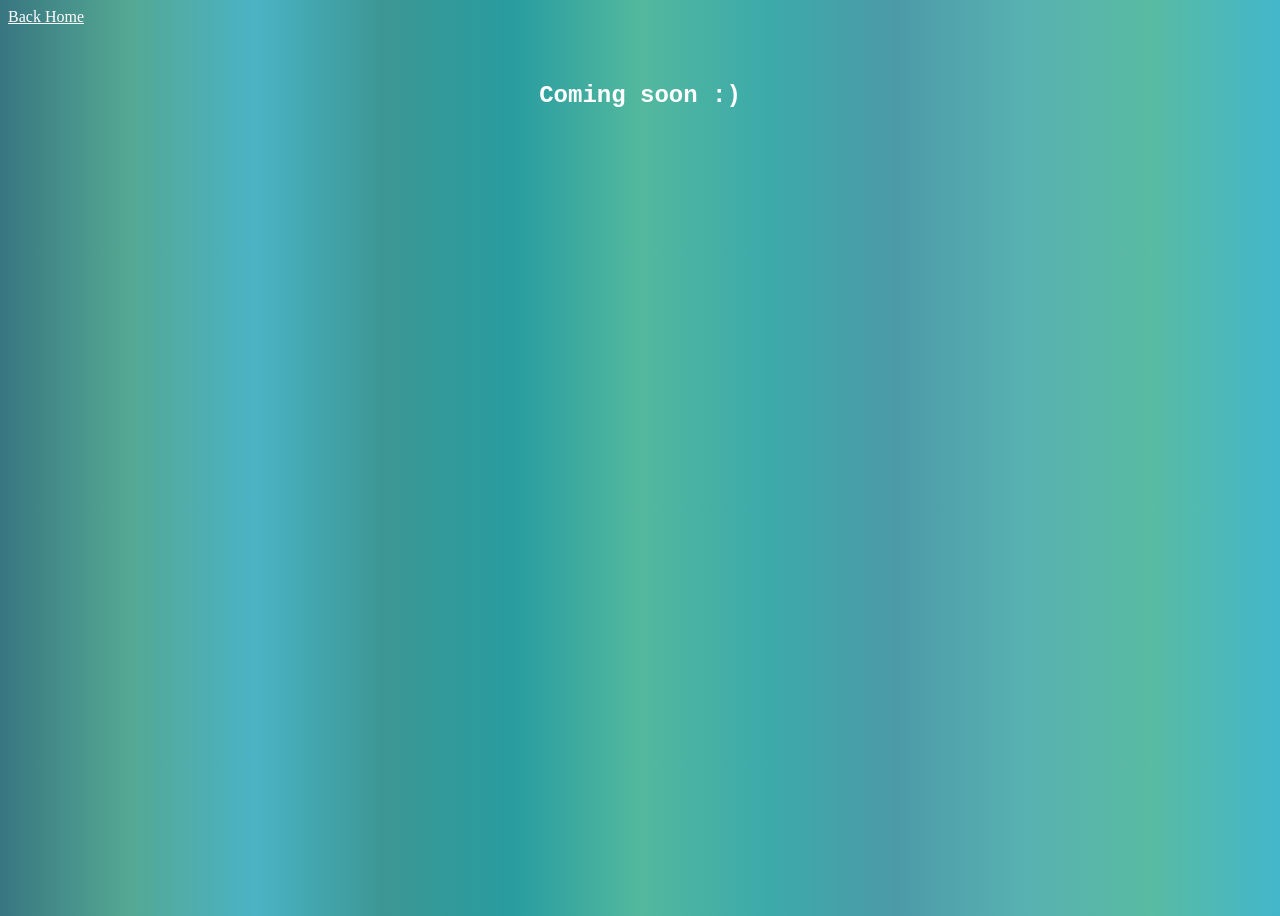
<file: comingsoon.html>
<!DOCTYPE html>
<html>
<head>
<title>Coming soon</title>
<link href="style.css" rel="stylesheet">
<link rel="icon" href="Media/HTLWS_icon.ico">
<meta name="viewport" content="width=device-width, initial-scale=1.0">
</head>
<body>
     <nav>
        <a class="navigation" href="./index.html">Back Home</a>  
    </nav> 
    <br>
    <br>
    <h2 style="font-family: 'Courier New', Courier, monospace; 
    color: white; text-align: center;">Coming soon :) </h2>
    <br>
   
</body>
</html>
</file>
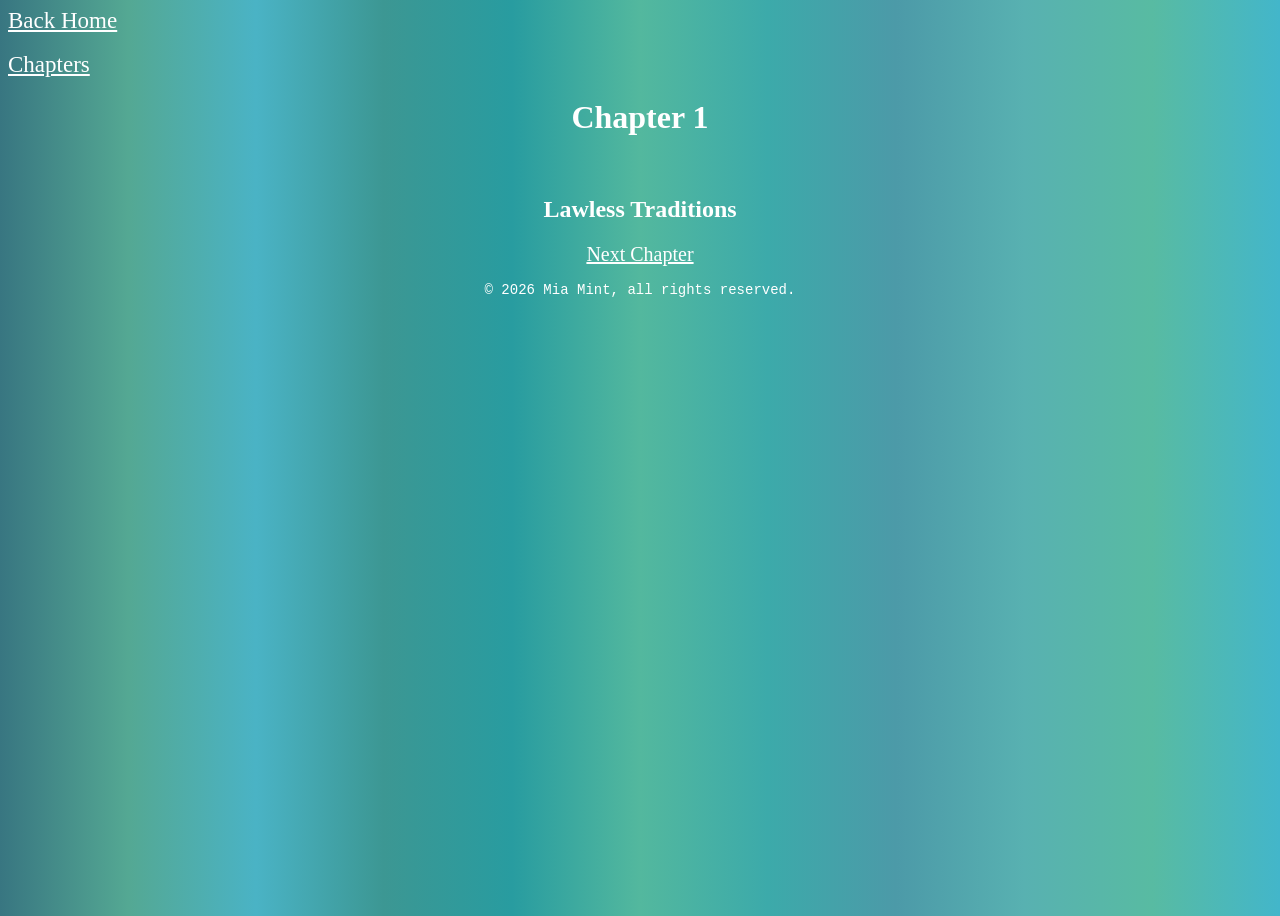
<file: Chapters/chapter1.html>
<!DOCTYPE html>
<html>
<head>
    <title> Chapter 1</title>
<link href="../style.css" rel="stylesheet">
<link rel="icon" href="Media/MadIcon.ico">
<meta name="viewport" content="width=device-width, initial-scale=1.0">
</head>
<body>
    <nav>
        <a style="font-size: 23px; font-family: 'Times New Roman', Times, serif; " class="navigation" href="../index.html">Back Home</a>  
        <br> 
        <br>
        <a style="font-size: 23px; font-family: 'Times New Roman', Times, serif; " class= "navigation" href="../read.html">Chapters</a>
    </nav> 
    <h1 style="font-family: 'Times New Roman', Times, serif; text-align: center; color: white;">Chapter 1 </h1>
    <br>
    <h2 style="color: white; text-align: center; font-family: 'Times New Roman', Times, serif;">Lawless Traditions</h2>
<div class="chapter">
    <p>
    </p>
</div>
<p style="text-align: center;"><a href= "../comingsoon.html" style="font-family: 'Times New Roman', Times, serif; font-size: 20px; color: white;" >Next Chapter</a></p>
<footer>
    <p style="font-family: 'Courier New', Courier, monospace;
   color: white; text-align: center; font-size: 14px;"> 
    © 2026 Mia Mint, all rights reserved.</p>
</footer> 
</body>
</html>
</file>
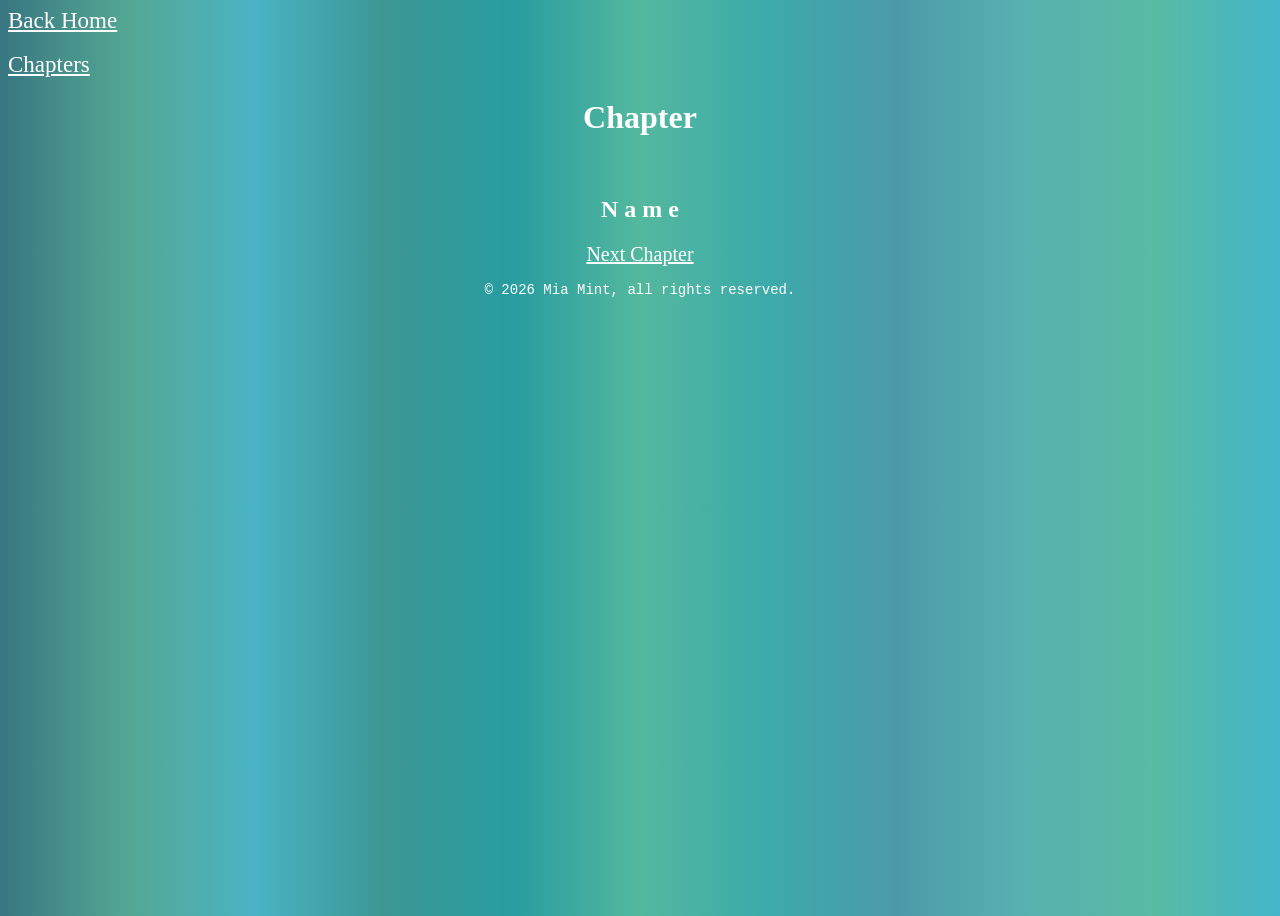
<file: Chapters/Template.html>
<!DOCTYPE html>
<html>
<head>
    <title> Chapter </title>
<link href="../style.css" rel="stylesheet">
<link rel="icon" href="Media/MadIcon.ico">
<meta name="viewport" content="width=device-width, initial-scale=1.0">
</head>
<body>
    <nav>
        <a style="font-size: 23px; font-family: 'Times New Roman', Times, serif; " class="navigation" href="../index.html">Back Home</a>  
        <br> 
        <br>
        <a style="font-size: 23px; font-family: 'Times New Roman', Times, serif; " class= "navigation" href="../read.html">Chapters</a>
    </nav> 
    <h1 style="font-family: 'Times New Roman', Times, serif; text-align: center; color: white;">Chapter </h1>
    <br>
    <h2 style="color: white; text-align: center; font-family: 'Times New Roman', Times, serif;">N a m e</h2>
<div class="chapter">
    <p>
    </p>
</div>
<p style="text-align: center;"><a href= "../comingsoon.html" style="font-family: 'Times New Roman', Times, serif; font-size: 20px; color: white;" >Next Chapter</a></p>
<footer>
    <p style="font-family: 'Courier New', Courier, monospace;
   color: white; text-align: center; font-size: 14px;"> 
    © 2026 Mia Mint, all rights reserved.</p>
</footer> 
</body>
</html>
</file>
<file: style.css>
body {
    min-height: 100vh;
    background: linear-gradient(
    to right,
    rgb(56, 118, 129) ,
    #54a893,
    rgb(74, 179, 197) ,
    #3c9793 ,
    rgb(40, 156, 160),
    #53b89e,
    #3caaaa,
    #4c9aa8,
    #58b1b1,
    #58bba2,
    rgb(67, 182, 202) 
     
);
user-select: none;

}
.mostly{
    color: rgb(124, 15, 24);
    margin-bottom: 0px;
    text-align: center;
    font-family: "imbue";
    font-size: 45px;
    -webkit-text-stroke-color: white;
    -webkit-text-stroke-width: 0px;
    font-weight: 1000;
    font-style: italic;
}
.book-title{
    text-align: center;
    color: white;
    background: linear-gradient(
    to bottom,
    rgb(88, 163, 176) ,
    #54a893,
    rgb(74, 179, 197) ,
    #489b97 ,
    rgb(53, 177, 182),
    rgb(98, 8, 15) 50% ,
    #39a3a3,
    #468d9a,
    #58b1b1,
    #58bba2,
    rgb(67, 182, 202) 
    );
    -webkit-text-stroke-color: rgb(0, 0, 0);
    -webkit-text-stroke-width: 0.7px;
    font-size: 70px;
    border: 1px rgb(158, 255, 231) solid;
    width: 400px;
    justify-self: center;
    font-family: "imbue";
    font-weight: 900;
    font-style: normal;
    box-shadow: 0px 6px 15px rgb(92, 255, 214), 0px 6px 15px rgb(125, 220, 196);
    margin-top: 0px;
    margin-bottom: 50px;
}
.led-board{
    background:  linear-gradient(
    to top,
     #343333, #1a1b1b, #151718, #343333
    );
    border: 2.5px solid rgb(174, 174, 174);
    height: 80px;
    width: 600px;
    justify-self: center;
    margin-top: 70px;
    margin-bottom: 70px;
    box-shadow: 0 0 9px rgb(129, 214, 193), 0 0 20px rgb(162, 253, 230);
    display: block;
    overflow: hidden;
    white-space: nowrap;
}
#led-text{
    font-family: 'Courier New', Courier, monospace;
    font-size: 20px;
    color: rgb(230, 191, 20);
    text-align: center;
    display: block;
    padding: 30px;
    animation: scrollText 20s linear infinite;
}
@keyframes scrollText {
    from {
        transform: translateX(500px);
    }

    to {
        transform: translateX(-100%);
    }
}
.read-menu{
    display: block;
    text-align: center;
    font-family: 'Times New Roman', Times, serif;
    color: white;
    font-size: 24px;
    text-decoration: none;
    height: 40px;
    width: 111px;
    justify-self: center;
    padding: 10px;
    background: linear-gradient(
    to top right,
    #54a893,
    rgb(74, 179, 197) ,
    #3c9793 ,
    rgb(40, 156, 160),
    #3caaaa,
    #4c9aa8,
    #58b1b1,
    #58bba2,
    rgb(67, 182, 202) 
    );
 box-shadow: 0 0 9px rgb(23, 69, 83), 0 0 20px rgb(31, 73, 100)
}
.characters-menu{
    display: block;
    text-align: center;
    font-family: 'Times New Roman', Times, serif;
    color: white;
    font-size: 24px;
    text-decoration: none;
    height: 40px;
    width: 111px;
    justify-self: left;
    padding: 10px;
    margin-left: 47px;
    margin-bottom: 110px;
    background: linear-gradient(
    to bottom left,
 #54a893,
    rgb(74, 179, 197) ,
    #3c9793 ,
    rgb(40, 156, 160),
    #3caaaa,
    #4c9aa8,
    #58b1b1,
    #58bba2,
    rgb(67, 182, 202) 
    );
 box-shadow: 0 0 9px rgb(23, 69, 83), 0 0 20px rgb(31, 73, 100)
   
}
.about-menu{
    display: block;
    text-align: center;
    font-family: 'Times New Roman', Times, serif;
    color: white;
    font-size: 24px;
    text-decoration: none;
    height: 40px;
    width: 111px;
    justify-self: right;
    margin-right: 50px;
    margin-top: 70px;
    padding: 10px;
    background: linear-gradient(
    to bottom left,
    #54a893,
    rgb(74, 179, 197) ,
    #3c9793 ,
    rgb(40, 156, 160),
    #3caaaa,
    #4c9aa8,
    #58b1b1,
    #58bba2,
    rgb(67, 182, 202) 
    );
 box-shadow: 0 0 9px rgb(23, 69, 83), 0 0 20px rgb(31, 73, 100)
}
.teaser-lines {
    display: block;
    justify-self: center;
}
.teaser-lines-right{
   display: block;
    width: 900px;
    text-align: center;
    font-family: 'Times New Roman', Times, serif;
    font-size: 23px;
    color: white;
    font-weight: 800;
    height: 50px;
    line-height: 10px;
   

}
.teaser-lines-left{
    display: block;
    width: 900px;
    text-align:  center;
    font-family: 'Times New Roman', Times, serif;
    font-size: 23px;
    color: white;
    font-weight: 400;
    height: 50px;
    line-height: 10px

}
/*homepage countdown start*/
.countdown {
    display:block;
    align-items: center;
    justify-content: center;
    margin-top: 110px;
    margin-bottom: 120px;
    background-image: url('Media/flower-1.png');
    background-position:30%;
    background-size: contain;
    background-repeat: no-repeat;

}
.countdown h1{
    font-family:Cambria, Cochin, Georgia, Times, 'Times New Roman', serif;
    color: white;
    font-size: 26px;
    justify-self: center;
}
.timebox {
    display: flex;
    flex-direction: row;
    font-family: 'Times New Roman', Times, serif;
    font-size: larger;
    font-weight: bolder;
    color: white;
    background-color: black;
    background-image: url('Media/large-sea-bg.gif');
    background-size: cover;
    background-repeat: no-repeat;
    box-shadow: 0 0 5px rgb(36, 30, 27), 0 0 19px rgb(36, 30, 27);
    height: 150px;
    width: 450px;
    justify-self: center;
    text-align: center;
    justify-content: center;
    align-items: center;
    gap: 30px;
}
.time {
    display: flex;
    flex-direction: column;
    text-align: center;
    padding-bottom: 10px;
    margin-bottom: 0px;
}
.time p {
    margin-top: 0px;
    margin-bottom: 2PX;
}
/*homepage countdown end*/

/*Homepage radio*/
.radio{
     box-shadow: 0 0 9px rgb(95, 150, 123), 0 0 20px rgb(96, 190, 169);
    width: 600px;
    justify-self: center;
    margin-top: 130px;
    margin-bottom: 40px;   
}

.radio-screen{
    background: black;
    width: 600px;
    height: 100px;
    justify-self: center;
    display: block;
    border: white 1px solid;
    overflow: hidden;
    white-space: nowrap;
    
}
.radio-backg-text{
    font-family: 'Courier New', Courier, monospace;
    color: #75dac1;
    font-size: 18px;
    text-align: center;
    display: block;
    
}
#now-playing{
    font-family: 'Courier New', Courier, monospace;
    font-size: 23px;
    color: #83fac3;
    text-align: center;
    justify-self: center;
    display: block;
    padding: 14px;
    animation: scrollText 20s linear infinite;
    will-change: transform;
}
@keyframes scrollText {
    from {
        transform: translateX(600px);
    }
    to {
        transform: translatex(-100%);
    }
}
.radio-buttons{
    display: flex;
    flex-direction: row;
    justify-self: center;
}
#preset-1{
    background: black;
    border: white 1px solid;
    display: block;
    width: 185px;
    height: 40px;
    font-family: 'Courier New', Courier, monospace;
    font-size: 23px;
    color: #83fac3;
    text-align: center;
    cursor: pointer;
}
#preset-2{
    background: black;
    border: white 1px solid;
    display: block;
    width: 185px;
    height: 40px;
    font-family: 'Courier New', Courier, monospace;
    font-size: 23px;
    color: #83fac3;
    text-align: center;
    cursor: pointer;
}
#preset-3{
    background: black;
    border: white 1px solid;
    display: block;
    width: 185px;
    height: 40px;
    font-family: 'Courier New', Courier, monospace;
    font-size: 23px;
    color: #83fac3;
    text-align: center;
    cursor: pointer;
    
}
#blank-button{
    background: black;
    border: white 1px solid;
    display: block;
    width: 21.5px;
    height: 38px;
    font-family: 'Courier New', Courier, monospace;
    font-size: 21px;
    color: #75dac1;
    text-align: center;
    background-image: url('Media/moving-sea.gif');
    background-repeat: no-repeat;
    background-size: cover;
}

/*Homepage radio*/
.hublot-grid{
    display: grid;
    grid-template-columns: repeat(3, 320px);
    gap: 80px 10%;
    margin-top: 90px;
    justify-content: center;
    
    
}
.hublot {
    height: 320px;
    width: 320px;
   
}
.under-window {
    font-family: 'Times New Roman', Times, serif;
    font-size: 22px;
    color: white;
    margin-left: 105px;
    
}
/*Character page start*/
.shell-grid{
    display:grid;
    grid-template-columns: repeat(2, 450px);
    justify-content: center;
    justify-items: center;
    user-select: none;
}
.shell-1{
    color: white;
    font-family: 'Times New Roman', Times, serif;
    font-weight: bolder;
    font-size: 45px;
    text-align: center;
    justify-content: center;
    background-image: url('Media/shell-1.png');
    background-size: cover;
    width: 300px;
    height: 300px;
    display: flex;
    flex-direction: column;
    cursor:pointer;
}
.shell-2{
    color: white;
    font-family: 'Times New Roman', Times, serif;
    font-weight: bolder;
    font-size: 45px;
    text-align: center;
    justify-content: center;
    background-image: url('Media/shell-2.png');
    background-size: cover;
    width: 300px;
    height: 300px;
    display: flex;
    flex-direction: column;
    cursor:pointer;
}
.shell-3{
    color: white;
    font-family: 'Times New Roman', Times, serif;
    font-weight: bolder;
    font-size: 45px;
    text-align: center;
    justify-content: center;
    background-image: url('Media/shell-3.png');
    background-size: cover;
    width: 300px;
    height: 300px;
    display: flex;
    flex-direction: column;
    cursor:pointer;
}
.page-title{
    font-family: 'Times New Roman', Times, serif;
    text-decoration: underline;
    font-size: 33px;
    text-align: center;
    color: white;
    font-weight: 900;
}
.hidden{
   display: none !important; 
}
.avacard,
.ariccard,
.ivancard,
.morecard {
   position: fixed;
    top: 0;
    left: 0;
    width: 100%;
    height: 100%;
    background: rgba(0,0,0,0.6);
    display: flex;
    justify-content: center;
    align-items: center;
   
}
.aric-gif, .ivan-gif, .ava-gif, .more-gif {
    width: 570px;
    height: 570px;
}
.card-content{
    text-align: center;
     display: flex;
    flex-direction: column;
    position: fixed;
    align-items: center;
}
.aric-info, .ivan-info, .ava-info, .more-info{
    width: 370px;
    height: 370px;
    align-self: center;
   display: flex;
    background-color: white;
    flex-direction: column;
    position: fixed;
    margin-top: 85px;
    
}
#aricx, #ivanx, #avax, #morex{
    position: fixed;
}
/*character page end */
 a:link {
    color: rgb(255, 255, 255);
}
a:visited {
    color:rgb(255, 255, 255);
}
a:hover {
    color:rgba(95, 219, 147, 0.856);
}
</file>
